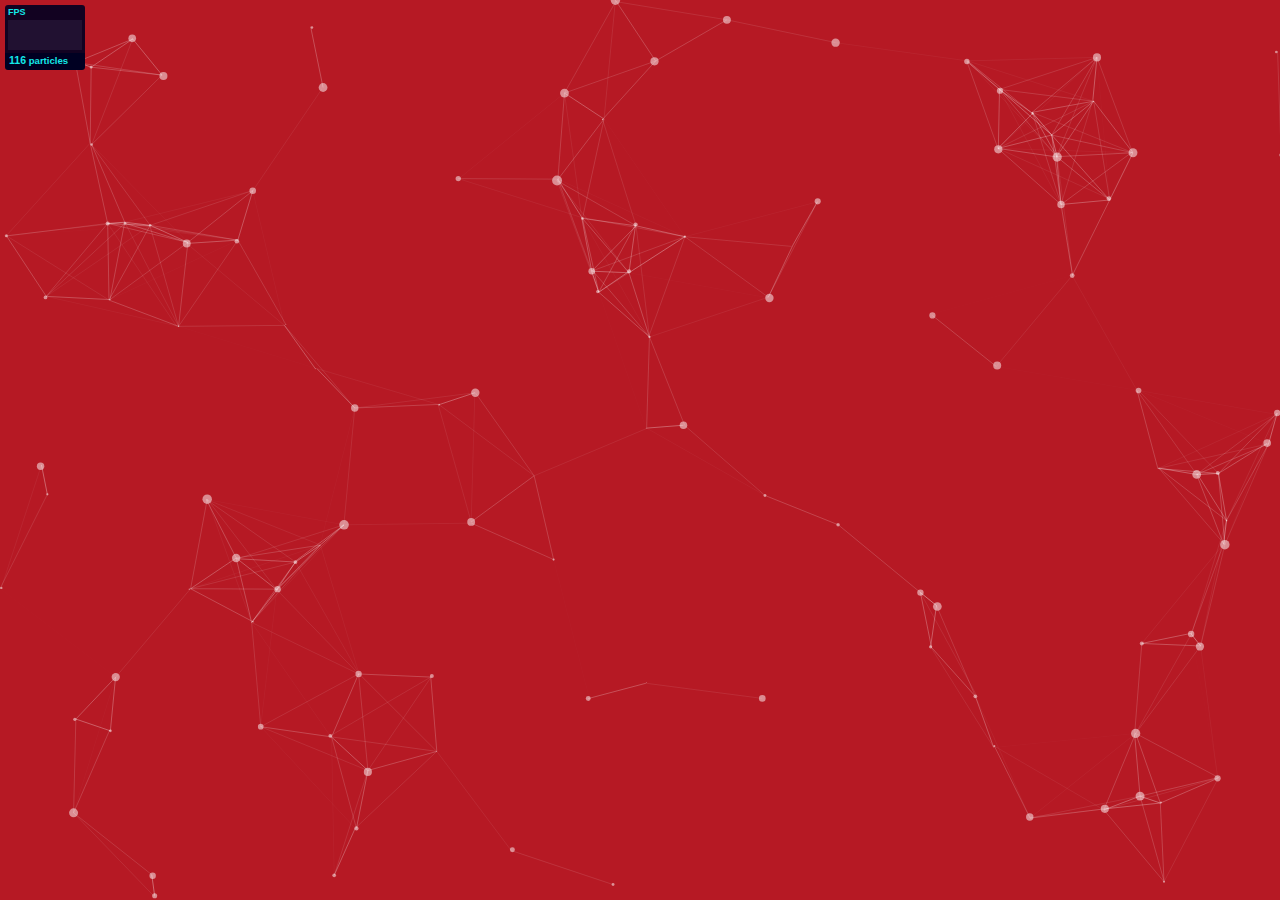
<file: Personal Website/particles.js-master/particles.js-master/demo/index.html>
<!DOCTYPE html>
<html lang="en">
<head>
  <meta charset="utf-8">
  <title>particles.js</title>
  <meta name="description" content="particles.js is a lightweight JavaScript library for creating particles.">
  <meta name="author" content="Vincent Garreau" />
  <meta name="viewport" content="width=device-width, initial-scale=1.0, minimum-scale=1.0, maximum-scale=1.0, user-scalable=no">
  <link rel="stylesheet" media="screen" href="css/style.css">
</head>
<body>

<!-- count particles -->
<div class="count-particles">
  <span class="js-count-particles">--</span> particles
</div>

<!-- particles.js container -->
<div id="particles-js"></div>

<!-- scripts -->
<script src="../particles.js"></script>
<script src="js/app.js"></script>

<!-- stats.js -->
<script src="js/lib/stats.js"></script>
<script>
  var count_particles, stats, update;
  stats = new Stats;
  stats.setMode(0);
  stats.domElement.style.position = 'absolute';
  stats.domElement.style.left = '0px';
  stats.domElement.style.top = '0px';
  document.body.appendChild(stats.domElement);
  count_particles = document.querySelector('.js-count-particles');
  update = function() {
    stats.begin();
    stats.end();
    if (window.pJSDom[0].pJS.particles && window.pJSDom[0].pJS.particles.array) {
      count_particles.innerText = window.pJSDom[0].pJS.particles.array.length;
    }
    requestAnimationFrame(update);
  };
  requestAnimationFrame(update);
</script>

</body>
</html>
</file>
<file: Personal Website/particles.js-master/particles.js-master/demo/css/style.css>
/* =============================================================================
   HTML5 CSS Reset Minified - Eric Meyer
   ========================================================================== */

html,body,div,span,object,iframe,h1,h2,h3,h4,h5,h6,p,blockquote,pre,abbr,address,cite,code,del,dfn,em,img,ins,kbd,q,samp,small,strong,sub,sup,var,b,i,dl,dt,dd,ol,ul,li,fieldset,form,label,legend,table,caption,tbody,tfoot,thead,tr,th,td,article,aside,canvas,details,figcaption,figure,footer,header,hgroup,menu,nav,section,summary,time,mark,audio,video{margin:0;padding:0;border:0;outline:0;font-size:100%;vertical-align:baseline;background:transparent}
body{line-height:1}
article,aside,details,figcaption,figure,footer,header,hgroup,menu,nav,section{display:block}
nav ul{list-style:none}
blockquote,q{quotes:none}
blockquote:before,blockquote:after,q:before,q:after{content:none}
a{margin:0;padding:0;font-size:100%;vertical-align:baseline;background:transparent;text-decoration:none}
mark{background-color:#ff9;color:#000;font-style:italic;font-weight:bold}
del{text-decoration:line-through}
abbr[title],dfn[title]{border-bottom:1px dotted;cursor:help}
table{border-collapse:collapse;border-spacing:0}
hr{display:block;height:1px;border:0;border-top:1px solid #ccc;margin:1em 0;padding:0}
input,select{vertical-align:middle}
li{list-style:none}


/* =============================================================================
   My CSS
   ========================================================================== */

/* ---- base ---- */

html,body{ 
	width:100%;
	height:100%;
	background:#111;
}

html{
  -webkit-tap-highlight-color: rgba(0, 0, 0, 0);
}

body{
  font:normal 75% Arial, Helvetica, sans-serif;
}

canvas{
  display:block;
  vertical-align:bottom;
}


/* ---- stats.js ---- */

.count-particles{
  background: #000022;
  position: absolute;
  top: 48px;
  left: 0;
  width: 80px;
  color: #13E8E9;
  font-size: .8em;
  text-align: left;
  text-indent: 4px;
  line-height: 14px;
  padding-bottom: 2px;
  font-family: Helvetica, Arial, sans-serif;
  font-weight: bold;
}

.js-count-particles{
  font-size: 1.1em;
}

#stats,
.count-particles{
  -webkit-user-select: none;
  margin-top: 5px;
  margin-left: 5px;
}

#stats{
  border-radius: 3px 3px 0 0;
  overflow: hidden;
}

.count-particles{
  border-radius: 0 0 3px 3px;
}


/* ---- particles.js container ---- */

#particles-js{
  width: 100%;
  height: 100%;
  background-color: #b61924;
  background-image: url('');
  background-size: cover;
  background-position: 50% 50%;
  background-repeat: no-repeat;
}
</file>
